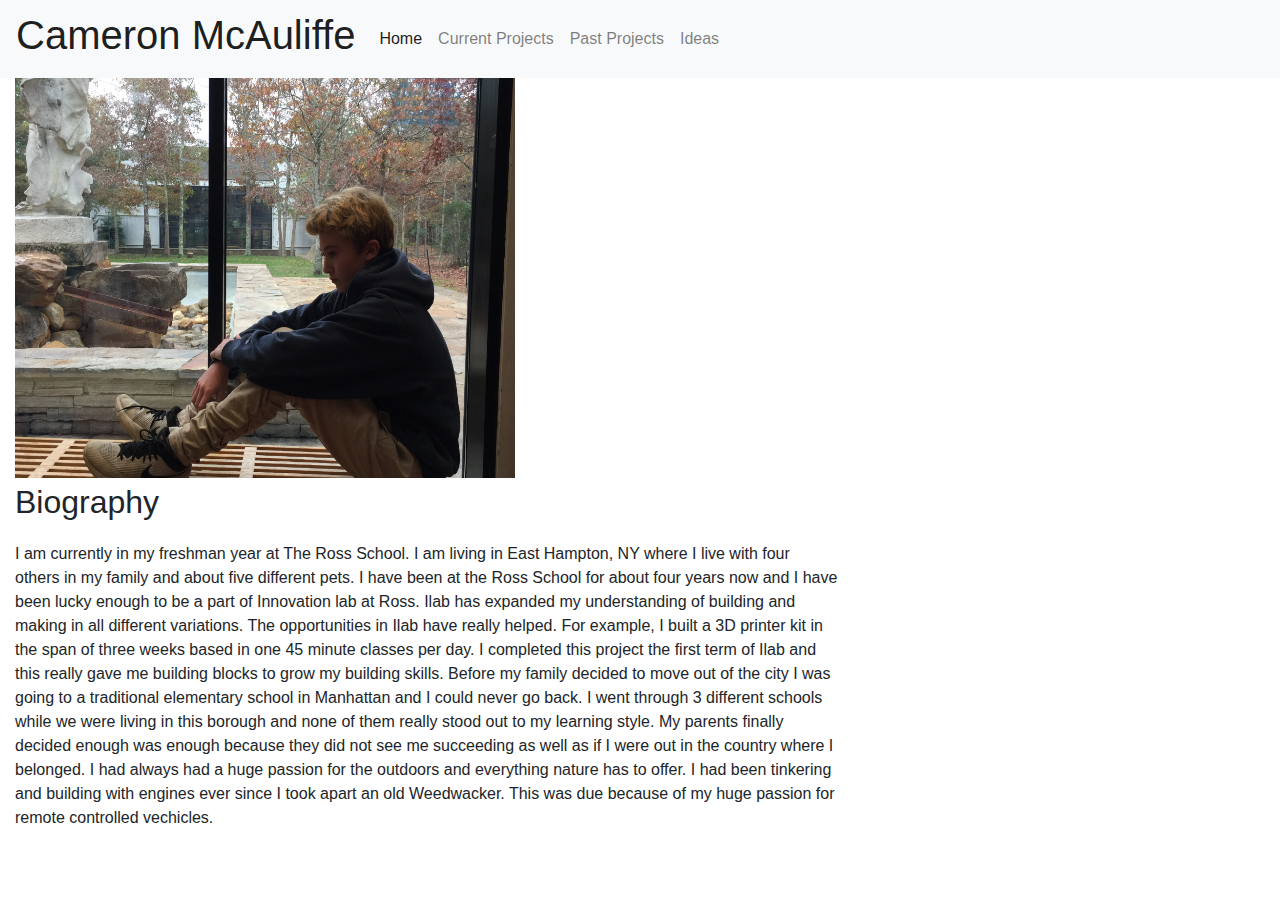
<file: index.html>
<!DOCTYPE html>
<html>
<head>
  <title></title>
  <link rel="stylesheet" type="text/css" href="css/main.css">
  <link rel="stylesheet" type="text/css" href="css/bootstrap.min.css">
</head>
<body>
  <nav class="navbar navbar-expand-lg navbar-light bg-light">
  <a class="navbar-brand" href="#"><h1>Cameron McAuliffe</h1></a>
  <button class="navbar-toggler" type="button" data-toggle="collapse" data-target="#navbarNav" aria-controls="navbarNav" aria-expanded="false" aria-label="Toggle navigation">
    <span class="navbar-toggler-icon"></span>
  </button>
  <div class="collapse navbar-collapse" id="navbarNav">
    <ul class="navbar-nav">
      <li class="nav-item active">
        <a class="nav-link" href="#">Home <span class="sr-only">(current)</span></a>
      </li>
      <li class="nav-item">
        <a class="nav-link" href="currentprojects.html">Current Projects</a>
      </li>
      <li class="nav-item">
        <a class="nav-link" href="pastprojects.html">Past Projects</a>
      </li>
      <li class="nav-item">
        <a class="nav-link" href="ideas.html">Ideas</a>
      </li>
    </ul>
  </div>
</nav>
<div id="c">
  <div class="row-7">
  <div class="col-8">
  <div id= "headshot">
  <img src="images/IMG_0191.jpg" height="400px" width="500px"> 
  </div>
  </div>
  <div class="col-8">
  <div id="bio">
          <p> <font size="6">Biography </font></p>
          <p> <font size="3"> I am currently in my freshman year at The Ross School. I am living in East Hampton, NY where I live with four others in my family and about five different pets. I have been at the Ross School for about four years now and I have been lucky enough to be a part of Innovation lab at Ross. Ilab has expanded my understanding of building and making in all different variations. The opportunities in Ilab have really helped. For example, I built a 3D printer kit in the span of three weeks based in one 45 minute classes per day. I completed this project the first term of Ilab and this really gave me building blocks to grow my building skills. Before my family decided to move out of the city I was going to a traditional elementary school in Manhattan and I could never go back. I went through 3 different schools while we were living in this borough and none of them really stood out to my learning style.  My parents finally decided enough was enough because they did not see me succeeding as well as if I were out in the country where I belonged. I had always had a huge passion for the outdoors and everything nature has to offer. I had been tinkering and building with engines ever since I took apart an old Weedwacker. This was due because of my huge passion for remote controlled vechicles. 
</font></p>
</div>
</div>
</div>
</div>
</body>

</html>
</file>
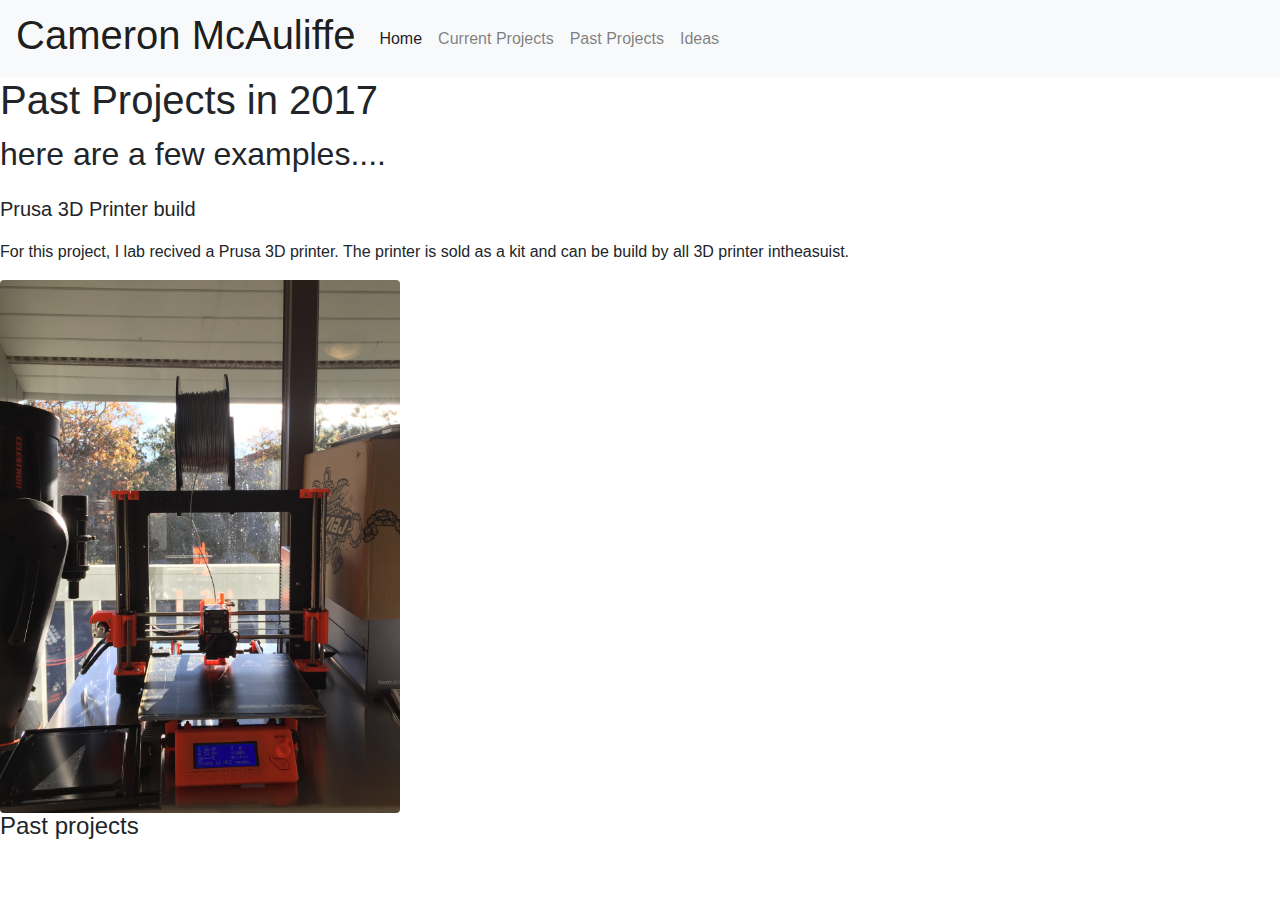
<file: pastprojects.html>
<!DOCTYPE html>
<html>
<head>
	 <title></title>
	 <link rel="stylesheet" type="text/css" href="css/bootstrap.min.css">
</head>
<body>
<nav class="navbar navbar-expand-lg navbar-light bg-light">
  <a class="navbar-brand" href="index.html"><h1>Cameron McAuliffe</h1></a>
  <button class="navbar-toggler" type="button" data-toggle="collapse" data-target="#navbarNav" aria-controls="navbarNav" aria-expanded="false" aria-label="Toggle navigation">
    <span class="navbar-toggler-icon"></span>
  </button>
  <div class="collapse navbar-collapse" id="navbarNav">
    <ul class="navbar-nav">
      <li class="nav-item active">
        <a class="nav-link" href="index.html">Home</a>
      </li>
      <li class="nav-item">
        <a class="nav-link" href="currentprojects.html">Current Projects</a>
      </li>
      <li class="nav-item">
        <a class="nav-link" href="#">Past Projects</a>
      </li>
      <li class="nav-item">
        <a class="nav-link" href="ideas.html">Ideas</a>
      </li>
    </ul>
  </div>
</nav>
 <h1>Past Projects in 2017</h1>
</body>
<p><font size="6">here are a few examples....</font></p>
</html>
<!-- Post Content -->
          <p class="lead">Prusa 3D Printer build</p>

          <p>For this project, I lab recived a Prusa 3D printer. The printer is sold as a kit and can be build by all 3D printer intheasuist. </p>

<img class="img-fluid rounded" src="images/IMG_0205.jpg" height="=300px" width="400px"> 

</body>
<h4>Past projects </h4> 
</html>
</file>
<file: css/main.css>
#main.css {
	padding-left: 30px;
}


body {
  width: 100%;
  height: 100%;
  background-color: #34495e;
  color: #FFFFFF;
}

#main {
	padding-left: 50px;
	padding-right: 40px;
	padding-top: 30px;
}

#pastproject.css {
  padding-left: 30px;
}
body {
  width: 100%;
  height: 100%;
  background-color: #34495e;
  color: #FFFFFF;
}

#main {
  padding-left: 50px;
  padding-right: 40px;
  padding-top: 30px;

body{

}
</file>
